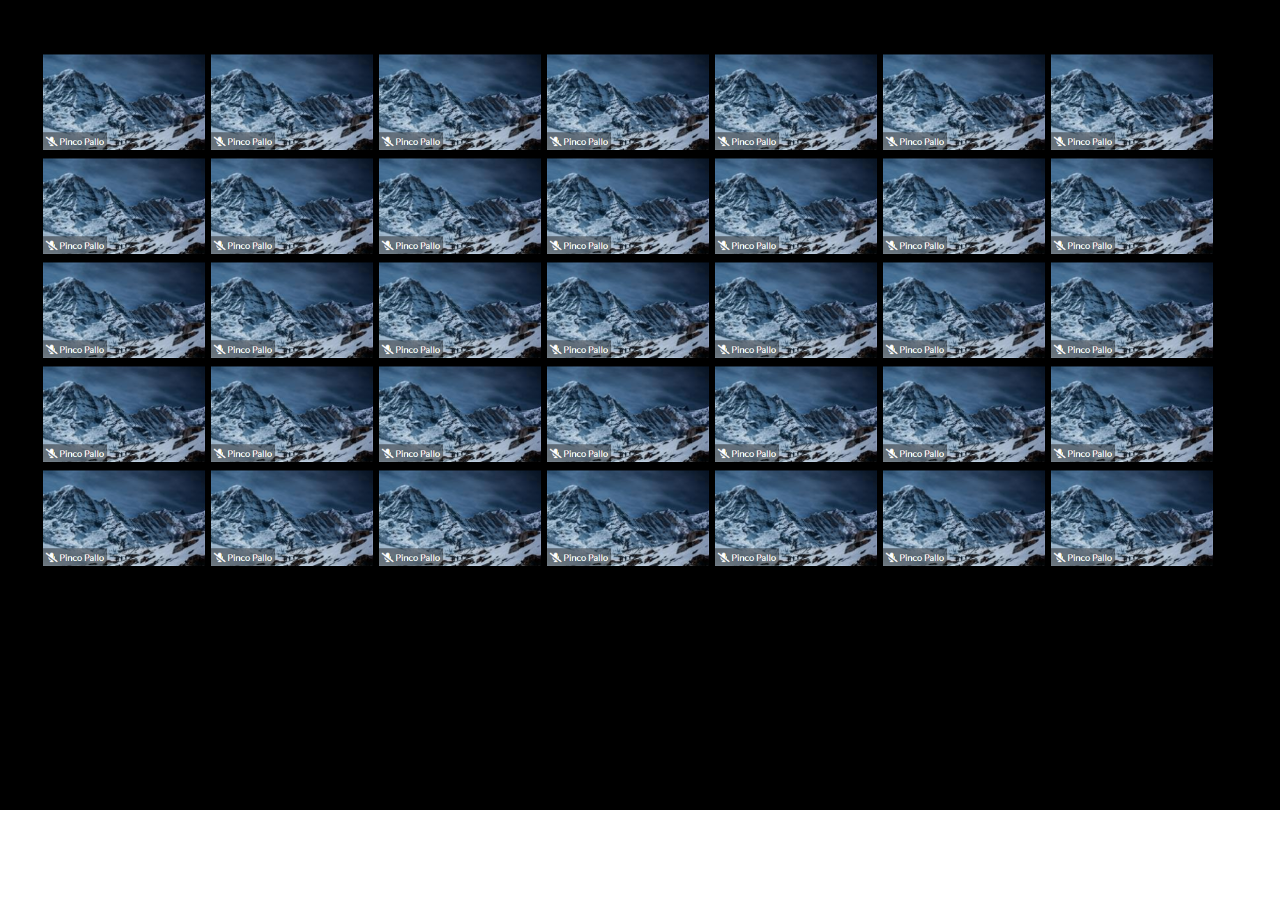
<file: index.html>
<!DOCTYPE html>
<html lang="en">

<head>
    <meta charset="UTF-8">
    <meta name="viewport" content="width=device-width, initial-scale=1.0">
    <link rel="stylesheet" href="./css/style.css">
    <title>Document</title>
</head>

<body>
    <main>
        <div class="container">
            <div class="row">
                <div class="col-14">
                    <div class="content">
                        <img src="./img/zs.png" alt="zoom">
                    </div>
                </div>
                <div class="col-14">
                    <div class="content">
                        <img src="./img/zs.png" alt="zoom">
                    </div>
                </div>
                <div class="col-14">
                    <div class="content">
                        <img src="./img/zs.png" alt="zoom">
                    </div>
                </div>
                <div class="col-14">
                    <div class="content">
                        <img src="./img/zs.png" alt="zoom">
                    </div>
                </div>
                <div class="col-14">
                    <div class="content">
                        <img src="./img/zs.png" alt="zoom">
                    </div>
                </div>
                <div class="col-14">
                    <div class="content">
                        <img src="./img/zs.png" alt="zoom">
                    </div>
                </div>
                <div class="col-14">
                    <div class="content">
                        <img src="./img/zs.png" alt="zoom">
                    </div>
                </div>
                <div class="col-14">
                    <div class="content">
                        <img src="./img/zs.png" alt="zoom">
                    </div>
                </div>
                <div class="col-14">
                    <div class="content">
                        <img src="./img/zs.png" alt="zoom">
                    </div>
                </div>
                <div class="col-14">
                    <div class="content">
                        <img src="./img/zs.png" alt="zoom">
                    </div>
                </div>
                <div class="col-14">
                    <div class="content">
                        <img src="./img/zs.png" alt="zoom">
                    </div>
                </div>
                <div class="col-14">
                    <div class="content">
                        <img src="./img/zs.png" alt="zoom">
                    </div>
                </div>
                <div class="col-14">
                    <div class="content">
                        <img src="./img/zs.png" alt="zoom">
                    </div>
                </div>
                <div class="col-14">
                    <div class="content">
                        <img src="./img/zs.png" alt="zoom">
                    </div>
                </div>
                <div class="col-14">
                    <div class="content">
                        <img src="./img/zs.png" alt="zoom">
                    </div>
                </div>
                <div class="col-14">
                    <div class="content">
                        <img src="./img/zs.png" alt="zoom">
                    </div>
                </div>
                <div class="col-14">
                    <div class="content">
                        <img src="./img/zs.png" alt="zoom">
                    </div>
                </div>
                <div class="col-14">
                    <div class="content">
                        <img src="./img/zs.png" alt="zoom">
                    </div>
                </div>
                <div class="col-14">
                    <div class="content">
                        <img src="./img/zs.png" alt="zoom">
                    </div>
                </div>
                <div class="col-14">
                    <div class="content">
                        <img src="./img/zs.png" alt="zoom">
                    </div>
                </div>
                <div class="col-14">
                    <div class="content">
                        <img src="./img/zs.png" alt="zoom">
                    </div>
                </div>
                <div class="col-14">
                    <div class="content">
                        <img src="./img/zs.png" alt="zoom">
                    </div>
                </div>
                <div class="col-14">
                    <div class="content">
                        <img src="./img/zs.png" alt="zoom">
                    </div>
                </div>
                <div class="col-14">
                    <div class="content">
                        <img src="./img/zs.png" alt="zoom">
                    </div>
                </div>
                <div class="col-14">
                    <div class="content">
                        <img src="./img/zs.png" alt="zoom">
                    </div>
                </div>
                <div class="col-14">
                    <div class="content">
                        <img src="./img/zs.png" alt="zoom">
                    </div>
                </div>
                <div class="col-14">
                    <div class="content">
                        <img src="./img/zs.png" alt="zoom">
                    </div>
                </div>
                <div class="col-14">
                    <div class="content">
                        <img src="./img/zs.png" alt="zoom">
                    </div>
                </div>
                <div class="col-14">
                    <div class="content">
                        <img src="./img/zs.png" alt="zoom">
                    </div>
                </div>
                <div class="col-14">
                    <div class="content">
                        <img src="./img/zs.png" alt="zoom">
                    </div>
                </div>
                <div class="col-14">
                    <div class="content">
                        <img src="./img/zs.png" alt="zoom">
                    </div>
                </div>
                <div class="col-14">
                    <div class="content">
                        <img src="./img/zs.png" alt="zoom">
                    </div>
                </div>
                <div class="col-14">
                    <div class="content">
                        <img src="./img/zs.png" alt="zoom">
                    </div>
                </div>
                <div class="col-14">
                    <div class="content">
                        <img src="./img/zs.png" alt="zoom">
                    </div>
                </div>
                <div class="col-14">
                    <div class="content">
                        <img src="./img/zs.png" alt="zoom">
                    </div>
                </div>
            </div>
        </div>

    </main>

</body>

</html>
</file>
<file: css/style.css>
* {
    margin: 0;
    padding: 0;
    box-sizing: border-box;
}

main {
    padding-top: 50px;
    height: 90vh;
    background-color: black;
    overflow-y: auto;
}

.container {
    max-width: 1200px;
    margin: 0 auto;
}


.row {
    display: flex;
    flex-wrap: wrap;
}


.content {
    margin: 2px;
    border: 1px solid black;
    height: 100px;
}

.col-14 {
    width: 14%;
}

.content img {
    width: 100%;
}
</file>
